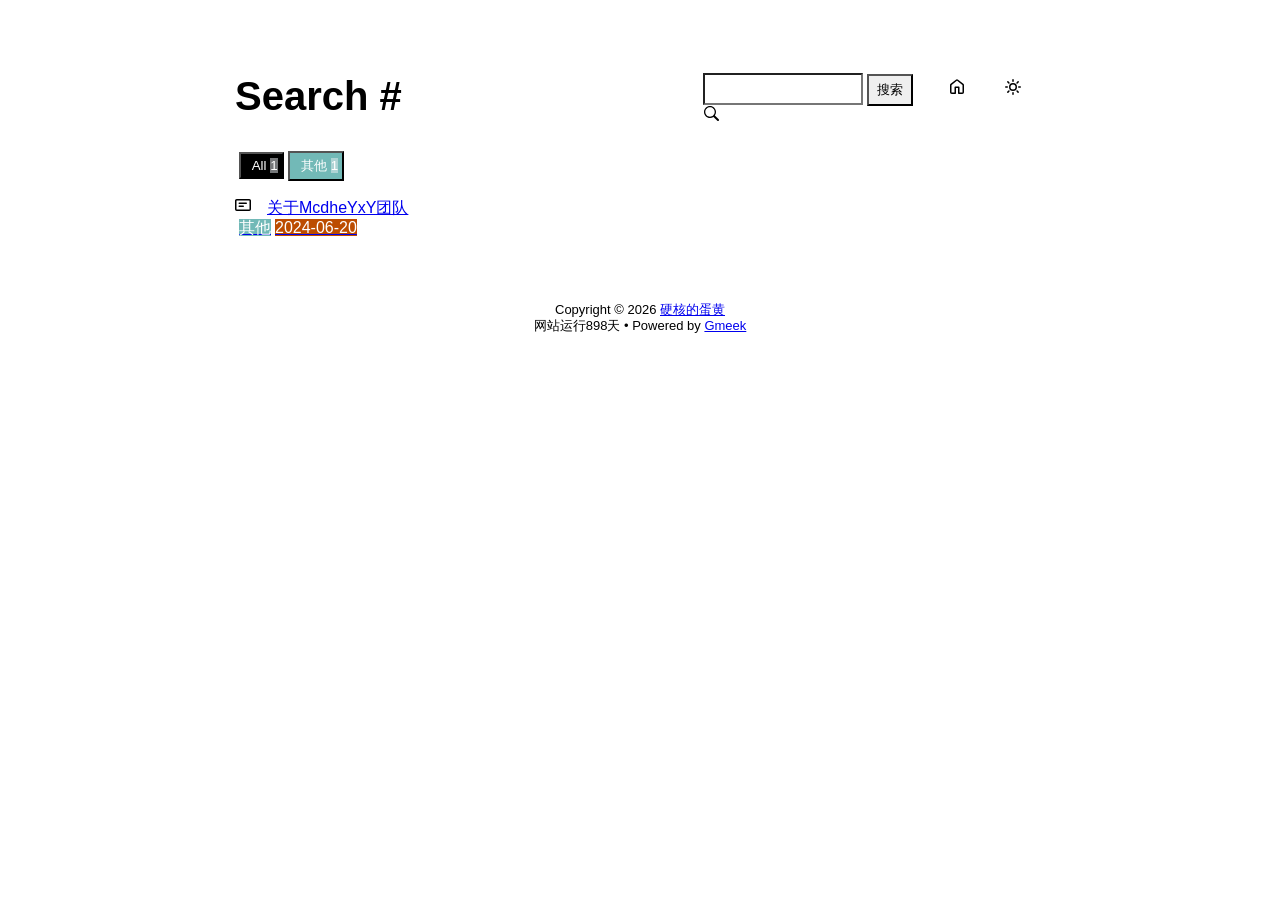
<file: docs/tag.html>
<!DOCTYPE html>
<html data-color-mode="light" data-dark-theme="dark" data-light-theme="light" lang="zh-CN">
<head>
    <meta content="text/html; charset=utf-8" http-equiv="content-type" />
    <meta name="viewport" content="width=device-width,initial-scale=1.0">
    <meta http-equiv="X-UA-Compatible" content="IE=edge">
    <link href='https://mirrors.sustech.edu.cn/cdnjs/ajax/libs/Primer/21.0.7/primer.css' rel='stylesheet' />
    
    <link rel="icon" href="https://q1.qlogo.cn/g?b=qq&nk=188451334&s=640"><script>
        let theme = localStorage.getItem("meek_theme") || "light";
        document.documentElement.setAttribute("data-color-mode", theme);
    </script>
<meta name="description" content="硬核的蛋黄 search page">
<title>硬核的蛋黄 - Tag</title>

</head>
<style>
body{box-sizing: border-box;min-width: 200px;max-width: 900px;margin: 20px auto;padding: 45px;font-size: 16px;font-family: sans-serif;line-height: 1.25;}
#header{display:flex;padding-bottom:8px;border-bottom: 1px solid var(--borderColor-muted, var(--color-border-muted));margin-bottom: 16px;}
#footer {margin-top:64px; text-align: center;font-size: small;}

</style>

<style>
.tagTitle{margin:auto 0;font-size:40px;font-weight:bold;overflow:hidden;white-space:nowrap;text-overflow:ellipsis;}
.title-right{display:flex;margin:auto 0 0 auto;}
.title-right .circle{padding: 14px 16px;margin-right:8px;}

.subnav-search{width:222px;margin-top:8px;margin-right:8px;}
.subnav-search-input{width:160px;border-top-right-radius:0px;border-bottom-right-radius:0px;}
.subnav-search button{padding:5px 8px;border-top-left-radius:0px;border-bottom-left-radius:0px;}

.SideNav-icon{margin-right:16px}
.Label{color: #fff;margin-left:4px;}
#taglabel .Label {margin-bottom:8px;}
.Counter{color:#fff;background-color:rgba(234, 238, 242, 0.5)}

.genTime{float: right;}
.d-flex{min-width:0;}
.listTitle{overflow:hidden;white-space:nowrap;text-overflow: ellipsis;max-width: 100%;}
.listLabels{white-space:nowrap;}

@media (max-width: 600px) {
    body { padding: 8px;}
    .tagTitle{display:none;}
    .LabelTime{display:none;}
}
</style>


<body>
    <div id="header">
<span class="tagTitle"><span>Loading</span><span class="AnimatedEllipsis"></span></span>
<div class="title-right">
    <div class="subnav-search">
        <input type="search" class="form-control subnav-search-input float-left" aria-label="Search site" value="" style="height:32px;">
        <button class="btn float-left" type="submit" onclick="javascript:searchShow()">搜索</button>
        <svg class="subnav-search-icon octicon octicon-search" width="16" height="16" viewBox="0 0 16 16" aria-hidden="true">
            <path id="searchSVG" fill-rule="evenodd"></path>
        </svg>
    </div>
    <a href="https://DangHuanegg.github.io" id="buttonHome" class="btn btn-invisible circle" title="首页">
        <svg class="octicon" width="16" height="16">
            <path id="pathHome" fill-rule="evenodd"></path>
        </svg>
    </a>
    <a class="btn btn-invisible circle" onclick="modeSwitch()" title="切换主题">
        <svg class="octicon" width="16" height="16" >
            <path id="themeSwitch" fill-rule="evenodd"></path>
        </svg>
    </a>
</div>
</div>
    <div id="content">
<div id="taglabel" style="margin-bottom:8px;"></div>
<nav class="SideNav"></nav>
<div class="notFind" style="display:none;font-size:24px;margin:8px;">Not Find</div>
</div>
    <div id="footer"><div id="footer1">Copyright © <span id="copyrightYear"></span> <a href="https://DangHuanegg.github.io">硬核的蛋黄</a></div>
<div id="footer2">
    <span id="runday"></span><span>Powered by <a href="https://meekdai.com/Gmeek.html" target="_blank">Gmeek</a></span>
</div>

<script>
var now=new Date();
document.getElementById("copyrightYear").innerHTML=now.getFullYear();

if("06/20/2024"!=""){
    var startSite=new Date("06/20/2024");
    var diff=now.getTime()-startSite.getTime();
    var diffDay=Math.floor(diff/(1000*60*60*24));
    document.getElementById("runday").innerHTML="网站运行"+diffDay+"天"+" • ";
}
</script></div>
</body>
<script>
var IconList={'sun': 'M8 10.5a2.5 2.5 0 100-5 2.5 2.5 0 000 5zM8 12a4 4 0 100-8 4 4 0 000 8zM8 0a.75.75 0 01.75.75v1.5a.75.75 0 01-1.5 0V.75A.75.75 0 018 0zm0 13a.75.75 0 01.75.75v1.5a.75.75 0 01-1.5 0v-1.5A.75.75 0 018 13zM2.343 2.343a.75.75 0 011.061 0l1.06 1.061a.75.75 0 01-1.06 1.06l-1.06-1.06a.75.75 0 010-1.06zm9.193 9.193a.75.75 0 011.06 0l1.061 1.06a.75.75 0 01-1.06 1.061l-1.061-1.06a.75.75 0 010-1.061zM16 8a.75.75 0 01-.75.75h-1.5a.75.75 0 010-1.5h1.5A.75.75 0 0116 8zM3 8a.75.75 0 01-.75.75H.75a.75.75 0 010-1.5h1.5A.75.75 0 013 8zm10.657-5.657a.75.75 0 010 1.061l-1.061 1.06a.75.75 0 11-1.06-1.06l1.06-1.06a.75.75 0 011.06 0zm-9.193 9.193a.75.75 0 010 1.06l-1.06 1.061a.75.75 0 11-1.061-1.06l1.06-1.061a.75.75 0 011.061 0z', 'moon': 'M9.598 1.591a.75.75 0 01.785-.175 7 7 0 11-8.967 8.967.75.75 0 01.961-.96 5.5 5.5 0 007.046-7.046.75.75 0 01.175-.786zm1.616 1.945a7 7 0 01-7.678 7.678 5.5 5.5 0 107.678-7.678z', 'sync': 'M1.705 8.005a.75.75 0 0 1 .834.656 5.5 5.5 0 0 0 9.592 2.97l-1.204-1.204a.25.25 0 0 1 .177-.427h3.646a.25.25 0 0 1 .25.25v3.646a.25.25 0 0 1-.427.177l-1.38-1.38A7.002 7.002 0 0 1 1.05 8.84a.75.75 0 0 1 .656-.834ZM8 2.5a5.487 5.487 0 0 0-4.131 1.869l1.204 1.204A.25.25 0 0 1 4.896 6H1.25A.25.25 0 0 1 1 5.75V2.104a.25.25 0 0 1 .427-.177l1.38 1.38A7.002 7.002 0 0 1 14.95 7.16a.75.75 0 0 1-1.49.178A5.5 5.5 0 0 0 8 2.5Z', 'home': 'M6.906.664a1.749 1.749 0 0 1 2.187 0l5.25 4.2c.415.332.657.835.657 1.367v7.019A1.75 1.75 0 0 1 13.25 15h-3.5a.75.75 0 0 1-.75-.75V9H7v5.25a.75.75 0 0 1-.75.75h-3.5A1.75 1.75 0 0 1 1 13.25V6.23c0-.531.242-1.034.657-1.366l5.25-4.2Zm1.25 1.171a.25.25 0 0 0-.312 0l-5.25 4.2a.25.25 0 0 0-.094.196v7.019c0 .138.112.25.25.25H5.5V8.25a.75.75 0 0 1 .75-.75h3.5a.75.75 0 0 1 .75.75v5.25h2.75a.25.25 0 0 0 .25-.25V6.23a.25.25 0 0 0-.094-.195Z', 'search': 'M15.7 13.3l-3.81-3.83A5.93 5.93 0 0 0 13 6c0-3.31-2.69-6-6-6S1 2.69 1 6s2.69 6 6 6c1.3 0 2.48-.41 3.47-1.11l3.83 3.81c.19.2.45.3.7.3.25 0 .52-.09.7-.3a.996.996 0 0 0 0-1.41v.01zM7 10.7c-2.59 0-4.7-2.11-4.7-4.7 0-2.59 2.11-4.7 4.7-4.7 2.59 0 4.7 2.11 4.7 4.7 0 2.59-2.11 4.7-4.7 4.7z', 'post': 'M0 3.75C0 2.784.784 2 1.75 2h12.5c.966 0 1.75.784 1.75 1.75v8.5A1.75 1.75 0 0 1 14.25 14H1.75A1.75 1.75 0 0 1 0 12.25Zm1.75-.25a.25.25 0 0 0-.25.25v8.5c0 .138.112.25.25.25h12.5a.25.25 0 0 0 .25-.25v-8.5a.25.25 0 0 0-.25-.25ZM3.5 6.25a.75.75 0 0 1 .75-.75h7a.75.75 0 0 1 0 1.5h-7a.75.75 0 0 1-.75-.75Zm.75 2.25h4a.75.75 0 0 1 0 1.5h-4a.75.75 0 0 1 0-1.5Z'};
var utterancesLoad=0;

let themeSettings={
    "dark": ["dark","moon","#00f0ff","dark-blue"],
    "light": ["light","sun","#ff5000","github-light"],
    "auto": ["auto","sync","","preferred-color-scheme"]
};
function changeTheme(mode, icon, color, utheme){
    document.documentElement.setAttribute("data-color-mode",mode);
    document.getElementById("themeSwitch").setAttribute("d",value=IconList[icon]);
    document.getElementById("themeSwitch").parentNode.style.color=color;
    if(utterancesLoad==1){utterancesTheme(utheme);}
}
function modeSwitch(){
    let currentMode=document.documentElement.getAttribute('data-color-mode');
    let newMode = currentMode === "light" ? "dark" : currentMode === "dark" ? "auto" : "light";
    localStorage.setItem("meek_theme", newMode);
    if(themeSettings[newMode]){
        changeTheme(...themeSettings[newMode]);
    }
}
function utterancesTheme(theme){
    const message={type:'set-theme',theme: theme};
    const iframe=document.getElementsByClassName('utterances-frame')[0];
    iframe.contentWindow.postMessage(message,'https://utteranc.es');
}
if(themeSettings[theme]){changeTheme(...themeSettings[theme]);}
console.log("\n %c Gmeek last https://github.com/Meekdai/Gmeek \n","padding:5px 0;background:#02d81d;color:#fff");
</script>

<script>
document.getElementById("pathHome").setAttribute("d",IconList["home"]);
document.getElementById("searchSVG").setAttribute("d",IconList["search"]);

tagList=[];
labelsCount={};
jsonData='';
let requestJson="postList.json"
let request=new XMLHttpRequest();
request.open("GET",requestJson);
request.responseType='text';
request.send();
request.onload=function(){
    jsonData=JSON.parse(request.response);
    console.log(jsonData);
    showList(labelsCount);
    setClassDisplay(decodeURI(window.location.hash.slice(1)));
}

function showList(labelsCount){
    let SideNav=document.getElementsByClassName("SideNav")[0];
    SideNav.classList.add("border");
    let taglabel=document.getElementById("taglabel");

    jsonData['labelColorDict']["All"]="#000";
    labelsCount["All"]=0;
    for (let key in jsonData) {
        if (key !== 'labelColorDict' && Array.isArray(jsonData[key]['labels'])) {
            labelsCount["All"]++;
            for (let label of jsonData[key]['labels']) {
                labelsCount[label] = (labelsCount[label] || 0) + 1;
            }
        }
    }

    let sortedLabelsList = Object.keys(labelsCount).sort((a, b) => labelsCount[b] - labelsCount[a]);
    for (let label of sortedLabelsList) {
        tagList.push(label);
        let showLabels = document.createElement("button");
        showLabels.setAttribute("class", "Label");
        showLabels.setAttribute("style", "background-color:" + jsonData['labelColorDict'][label]+";padding:4px;");
        showLabels.innerHTML="&nbsp;&nbsp;"+label+" ";
        showLabels.setAttribute("onclick", "javascript:updateShowTag('" + label + "');");

        let LabelNum=document.createElement("span");
        LabelNum.setAttribute("class","Counter");
        LabelNum.innerHTML=labelsCount[label];
        showLabels.appendChild(LabelNum);
        taglabel.appendChild(showLabels);
    }

    for(i in jsonData){
        if(i!='labelColorDict'){
            let div=document.createElement("div");
            div.setAttribute("class","lists "+jsonData[i]['labels'].join(" "));
            let item=document.createElement("a");
            item.setAttribute("class","SideNav-item d-flex flex-items-center flex-justify-between");
            item.setAttribute("href",jsonData[i]['postUrl']);

            let center=document.createElement("div");
            center.setAttribute("class","d-flex flex-items-center");

            svg=document.createElementNS('http://www.w3.org/2000/svg','svg');
            path=document.createElementNS("http://www.w3.org/2000/svg","path"); 
            span=document.createElement("span");
            svg.setAttributeNS(null,"class","SideNav-icon octicon");
            svg.setAttributeNS(null,"style","width:16px;height:16px");
            path.setAttributeNS(null, "d", IconList["post"]);
            svg.appendChild(path);

            let title=document.createElement("span");
            title.setAttribute("class","listTitle");
            title.innerHTML=jsonData[i]['postTitle'];
            center.appendChild(svg);
            center.appendChild(title);

            let listLabels=document.createElement("div");
            listLabels.setAttribute("class","listLabels");
            
            for(label of jsonData[i]['labels']){
                let LabelName=document.createElement("span");
                LabelName.setAttribute("class","Label LabelName");
                LabelName.setAttribute("style","background-color:"+jsonData['labelColorDict'][label]);
                LabelName.innerHTML=label;
                listLabels.appendChild(LabelName);
            }
            let LabelTime=document.createElement("span");
            LabelTime.setAttribute("class","Label LabelTime");
            LabelTime.setAttribute("style","background-color:"+jsonData[i]['dateLabelColor']);
            LabelTime.innerHTML=jsonData[i]['createdDate'];
            listLabels.appendChild(LabelTime);

            item.appendChild(center);
            item.appendChild(listLabels);
            div.appendChild(item);
            SideNav.appendChild(div);
        }
    }
}

function updateShowTag(label){
    if(window.location.hash.slice(1)!=encodeURI(label)){
        window.location.hash="#"+(label);
        setClassDisplay(label);
    }
}

function setClassDisplay(label){
    let lists = document.getElementsByClassName("lists");
    let tagTitle = document.getElementsByClassName("tagTitle")[0];
    tagTitle.innerHTML="Tag #"+label;
    document.title=label+" - 硬核的蛋黄";
    document.getElementsByClassName("subnav-search-input")[0].value='';
    if(label=="All"){
        for(let i = 0; i < lists.length; i++){lists[i].style.display='block';}
        document.getElementsByClassName("notFind")[0].style.display='none';
    }
    else if(tagList.indexOf(label)!=-1){
        for(let i = 0; i < lists.length; i++){
            lists[i].style.display='none';
        }

        let labels = document.getElementsByClassName(label);
        for(let i = 0; i < labels.length; i++){
            labels[i].style.display='block';
        }
        document.getElementsByClassName("notFind")[0].style.display='none';
    }
    else{
        document.getElementsByClassName("subnav-search-input")[0].value=label;
        searchShow();
    }
}

function searchShow(){
    let lists = document.getElementsByClassName("lists");
    let tagTitle = document.getElementsByClassName("tagTitle")[0];
    let searchInput = document.getElementsByClassName("subnav-search-input")[0].value;
    tagTitle.innerHTML="Search #"+searchInput;
    if(searchInput==''){document.title="Search - 硬核的蛋黄";}
    else{document.title=searchInput+" - 硬核的蛋黄";}
    let a=0;
    window.location.hash="#"+(searchInput);
    for(let i = 0; i < lists.length; i++){
        if(lists[i].childNodes[0].childNodes[0].childNodes[1].innerHTML.toUpperCase().indexOf(searchInput.toUpperCase())==-1){lists[i].style.display='none';}
        else{lists[i].style.display='block';a=a+1;}
    }
    if(a==0){
        let notFind=document.getElementsByClassName("notFind")[0];
        notFind.style.display='block';
        notFind.innerHTML='Not Find "'+searchInput+'"';
    }
    else{document.getElementsByClassName("notFind")[0].style.display='none';}
}

</script>

</html>
</file>
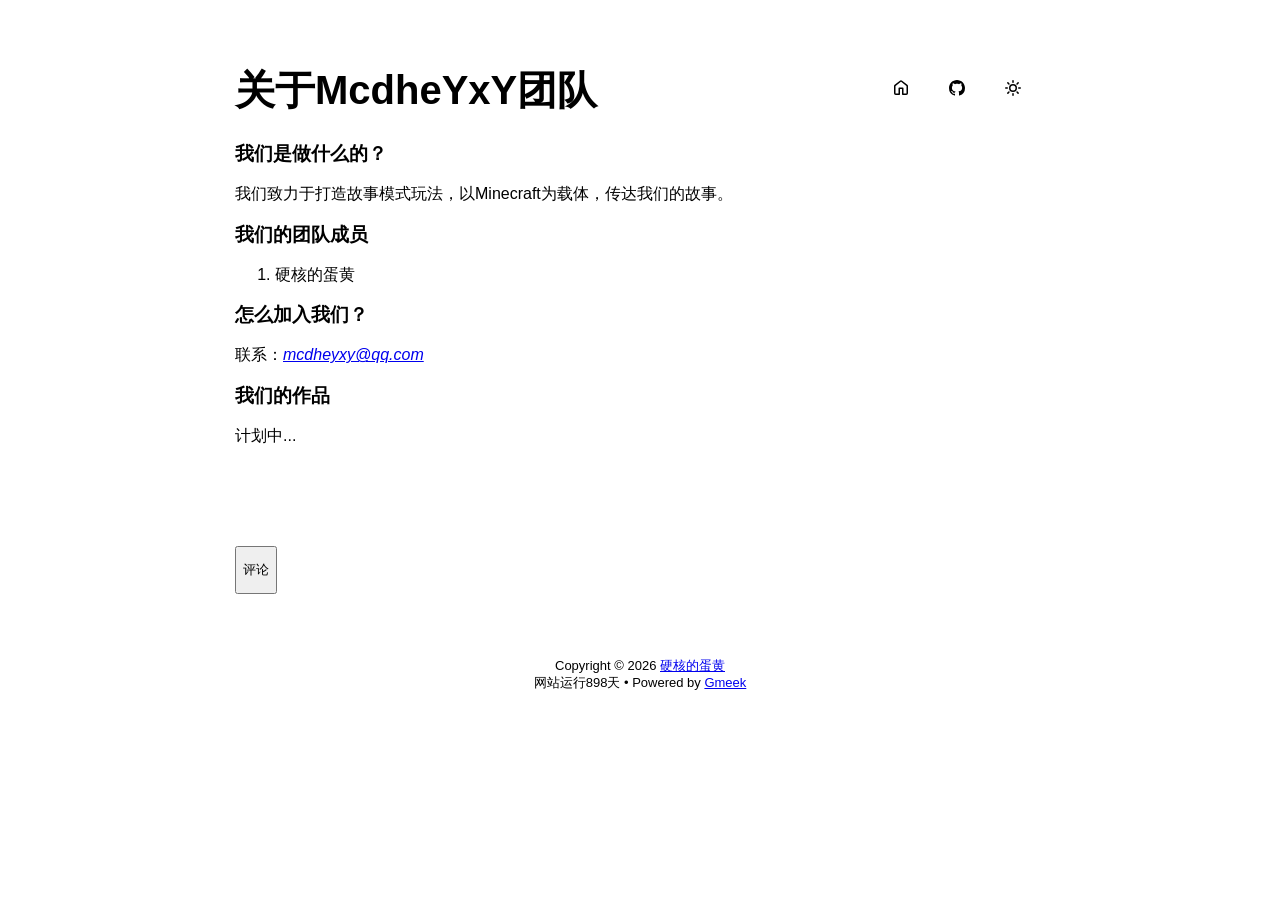
<file: docs/post/guan-yu-McdheYxY-tuan-dui.html>
<!DOCTYPE html>
<html data-color-mode="light" data-dark-theme="dark" data-light-theme="light" lang="zh-CN">
<head>
    <meta content="text/html; charset=utf-8" http-equiv="content-type" />
    <meta name="viewport" content="width=device-width,initial-scale=1.0">
    <meta http-equiv="X-UA-Compatible" content="IE=edge">
    <link href='https://mirrors.sustech.edu.cn/cdnjs/ajax/libs/Primer/21.0.7/primer.css' rel='stylesheet' />
    
    <link rel="icon" href="https://q1.qlogo.cn/g?b=qq&nk=188451334&s=640"><script>
        let theme = localStorage.getItem("meek_theme") || "light";
        document.documentElement.setAttribute("data-color-mode", theme);
    </script>
<meta name="description" content="### 我们是做什么的？
我们致力于打造故事模式玩法，以Minecraft为载体，传达我们的故事。">
<meta property="og:title" content="关于McdheYxY团队">
<meta property="og:description" content="### 我们是做什么的？
我们致力于打造故事模式玩法，以Minecraft为载体，传达我们的故事。">
<meta property="og:type" content="article">
<meta property="og:url" content="https://DangHuanegg.github.io/post/guan-yu-McdheYxY-tuan-dui.html">
<meta property="og:image" content="https://q1.qlogo.cn/g?b=qq&nk=188451334&s=640">
<title>关于McdheYxY团队</title>



</head>
<style>
body{box-sizing: border-box;min-width: 200px;max-width: 900px;margin: 20px auto;padding: 45px;font-size: 16px;font-family: sans-serif;line-height: 1.25;}
#header{display:flex;padding-bottom:8px;border-bottom: 1px solid var(--borderColor-muted, var(--color-border-muted));margin-bottom: 16px;}
#footer {margin-top:64px; text-align: center;font-size: small;}

</style>

<style>
.postTitle{margin: auto 0;font-size:40px;font-weight:bold;}
.title-right{display:flex;margin:auto 0 0 auto;}
.title-right .circle{padding: 14px 16px;margin-right:8px;}
#postBody{border-bottom: 1px solid var(--color-border-default);padding-bottom:36px;}
#postBody hr{height:2px;}
#cmButton{height:48px;margin-top:48px;}
#comments{margin-top:64px;}
.g-emoji{font-size:24px;}
@media (max-width: 600px) {
    body {padding: 8px;}
    .postTitle{font-size:24px;}
}
</style>




<body>
    <div id="header">
<h1 class="postTitle">关于McdheYxY团队</h1>
<div class="title-right">
    <a href="https://DangHuanegg.github.io" id="buttonHome" class="btn btn-invisible circle" title="首页">
        <svg class="octicon" width="16" height="16">
            <path id="pathHome" fill-rule="evenodd"></path>
        </svg>
    </a>
    
    <a href="https://github.com/DangHuanegg/DangHuanegg.github.io/issues/2" target="_blank" class="btn btn-invisible circle" title="Issue">
        <svg class="octicon" width="16" height="16">
            <path id="pathIssue" fill-rule="evenodd"></path>
        </svg>
    </a>
    

    <a class="btn btn-invisible circle" onclick="modeSwitch();" title="切换主题">
        <svg class="octicon" width="16" height="16" >
            <path id="themeSwitch" fill-rule="evenodd"></path>
        </svg>
    </a>

</div>
</div>
    <div id="content">
<div class="markdown-body" id="postBody"><h3>我们是做什么的？</h3>
<p>我们致力于打造故事模式玩法，以Minecraft为载体，传达我们的故事。</p>
<h3>我们的团队成员</h3>
<ol>
<li>硬核的蛋黄</li>
</ol>
<h3>怎么加入我们？</h3>
<p>联系：<em><a href="mailto:mcdheyxy@qq.com">mcdheyxy@qq.com</a></em></p>
<h3>我们的作品</h3>
<p>计划中...</p></div>
<div style="font-size:small;margin-top:8px;float:right;"></div>

<button class="btn btn-block" type="button" onclick="openComments()" id="cmButton">评论</button>
<div class="comments" id="comments"></div>

</div>
    <div id="footer"><div id="footer1">Copyright © <span id="copyrightYear"></span> <a href="https://DangHuanegg.github.io">硬核的蛋黄</a></div>
<div id="footer2">
    <span id="runday"></span><span>Powered by <a href="https://meekdai.com/Gmeek.html" target="_blank">Gmeek</a></span>
</div>

<script>
var now=new Date();
document.getElementById("copyrightYear").innerHTML=now.getFullYear();

if("06/20/2024"!=""){
    var startSite=new Date("06/20/2024");
    var diff=now.getTime()-startSite.getTime();
    var diffDay=Math.floor(diff/(1000*60*60*24));
    document.getElementById("runday").innerHTML="网站运行"+diffDay+"天"+" • ";
}
</script></div>
</body>
<script>
var IconList={'sun': 'M8 10.5a2.5 2.5 0 100-5 2.5 2.5 0 000 5zM8 12a4 4 0 100-8 4 4 0 000 8zM8 0a.75.75 0 01.75.75v1.5a.75.75 0 01-1.5 0V.75A.75.75 0 018 0zm0 13a.75.75 0 01.75.75v1.5a.75.75 0 01-1.5 0v-1.5A.75.75 0 018 13zM2.343 2.343a.75.75 0 011.061 0l1.06 1.061a.75.75 0 01-1.06 1.06l-1.06-1.06a.75.75 0 010-1.06zm9.193 9.193a.75.75 0 011.06 0l1.061 1.06a.75.75 0 01-1.06 1.061l-1.061-1.06a.75.75 0 010-1.061zM16 8a.75.75 0 01-.75.75h-1.5a.75.75 0 010-1.5h1.5A.75.75 0 0116 8zM3 8a.75.75 0 01-.75.75H.75a.75.75 0 010-1.5h1.5A.75.75 0 013 8zm10.657-5.657a.75.75 0 010 1.061l-1.061 1.06a.75.75 0 11-1.06-1.06l1.06-1.06a.75.75 0 011.06 0zm-9.193 9.193a.75.75 0 010 1.06l-1.06 1.061a.75.75 0 11-1.061-1.06l1.06-1.061a.75.75 0 011.061 0z', 'moon': 'M9.598 1.591a.75.75 0 01.785-.175 7 7 0 11-8.967 8.967.75.75 0 01.961-.96 5.5 5.5 0 007.046-7.046.75.75 0 01.175-.786zm1.616 1.945a7 7 0 01-7.678 7.678 5.5 5.5 0 107.678-7.678z', 'sync': 'M1.705 8.005a.75.75 0 0 1 .834.656 5.5 5.5 0 0 0 9.592 2.97l-1.204-1.204a.25.25 0 0 1 .177-.427h3.646a.25.25 0 0 1 .25.25v3.646a.25.25 0 0 1-.427.177l-1.38-1.38A7.002 7.002 0 0 1 1.05 8.84a.75.75 0 0 1 .656-.834ZM8 2.5a5.487 5.487 0 0 0-4.131 1.869l1.204 1.204A.25.25 0 0 1 4.896 6H1.25A.25.25 0 0 1 1 5.75V2.104a.25.25 0 0 1 .427-.177l1.38 1.38A7.002 7.002 0 0 1 14.95 7.16a.75.75 0 0 1-1.49.178A5.5 5.5 0 0 0 8 2.5Z', 'home': 'M6.906.664a1.749 1.749 0 0 1 2.187 0l5.25 4.2c.415.332.657.835.657 1.367v7.019A1.75 1.75 0 0 1 13.25 15h-3.5a.75.75 0 0 1-.75-.75V9H7v5.25a.75.75 0 0 1-.75.75h-3.5A1.75 1.75 0 0 1 1 13.25V6.23c0-.531.242-1.034.657-1.366l5.25-4.2Zm1.25 1.171a.25.25 0 0 0-.312 0l-5.25 4.2a.25.25 0 0 0-.094.196v7.019c0 .138.112.25.25.25H5.5V8.25a.75.75 0 0 1 .75-.75h3.5a.75.75 0 0 1 .75.75v5.25h2.75a.25.25 0 0 0 .25-.25V6.23a.25.25 0 0 0-.094-.195Z', 'github': 'M8 0c4.42 0 8 3.58 8 8a8.013 8.013 0 0 1-5.45 7.59c-.4.08-.55-.17-.55-.38 0-.27.01-1.13.01-2.2 0-.75-.25-1.23-.54-1.48 1.78-.2 3.65-.88 3.65-3.95 0-.88-.31-1.59-.82-2.15.08-.2.36-1.02-.08-2.12 0 0-.67-.22-2.2.82-.64-.18-1.32-.27-2-.27-.68 0-1.36.09-2 .27-1.53-1.03-2.2-.82-2.2-.82-.44 1.1-.16 1.92-.08 2.12-.51.56-.82 1.28-.82 2.15 0 3.06 1.86 3.75 3.64 3.95-.23.2-.44.55-.51 1.07-.46.21-1.61.55-2.33-.66-.15-.24-.6-.83-1.23-.82-.67.01-.27.38.01.53.34.19.73.9.82 1.13.16.45.68 1.31 2.69.94 0 .67.01 1.3.01 1.49 0 .21-.15.45-.55.38A7.995 7.995 0 0 1 0 8c0-4.42 3.58-8 8-8Z'};
var utterancesLoad=0;

let themeSettings={
    "dark": ["dark","moon","#00f0ff","dark-blue"],
    "light": ["light","sun","#ff5000","github-light"],
    "auto": ["auto","sync","","preferred-color-scheme"]
};
function changeTheme(mode, icon, color, utheme){
    document.documentElement.setAttribute("data-color-mode",mode);
    document.getElementById("themeSwitch").setAttribute("d",value=IconList[icon]);
    document.getElementById("themeSwitch").parentNode.style.color=color;
    if(utterancesLoad==1){utterancesTheme(utheme);}
}
function modeSwitch(){
    let currentMode=document.documentElement.getAttribute('data-color-mode');
    let newMode = currentMode === "light" ? "dark" : currentMode === "dark" ? "auto" : "light";
    localStorage.setItem("meek_theme", newMode);
    if(themeSettings[newMode]){
        changeTheme(...themeSettings[newMode]);
    }
}
function utterancesTheme(theme){
    const message={type:'set-theme',theme: theme};
    const iframe=document.getElementsByClassName('utterances-frame')[0];
    iframe.contentWindow.postMessage(message,'https://utteranc.es');
}
if(themeSettings[theme]){changeTheme(...themeSettings[theme]);}
console.log("\n %c Gmeek last https://github.com/Meekdai/Gmeek \n","padding:5px 0;background:#02d81d;color:#fff");
</script>

<script>
document.getElementById("pathHome").setAttribute("d",IconList["home"]);
document.getElementById("pathIssue").setAttribute("d",IconList["github"]);



function openComments(){
    cm=document.getElementById("comments");
    cmButton=document.getElementById("cmButton");
    cmButton.innerHTML="loading";
    span=document.createElement("span");
    span.setAttribute("class","AnimatedEllipsis");
    cmButton.appendChild(span);

    script=document.createElement("script");
    script.setAttribute("src","https://utteranc.es/client.js");
    script.setAttribute("repo","DangHuanegg/DangHuanegg.github.io");
    script.setAttribute("issue-term","title");
    
    if(localStorage.getItem("meek_theme")=="dark"){script.setAttribute("theme","dark-blue");}
    else if(localStorage.getItem("meek_theme")=="light") {script.setAttribute("theme","github-light");}
    else{script.setAttribute("theme","preferred-color-scheme");}
    
    script.setAttribute("crossorigin","anonymous");
    script.setAttribute("async","");
    cm.appendChild(script);

    int=self.setInterval("iFrameLoading()",200);
}

function iFrameLoading(){
    var utterances=document.getElementsByClassName('utterances');
    if(utterances.length==1){
        if(utterances[0].style.height!=""){
            utterancesLoad=1;
            int=window.clearInterval(int);
            document.getElementById("cmButton").style.display="none";
            console.log("utterances Load OK");
        }
    }
}
</script>


</html>
</file>
